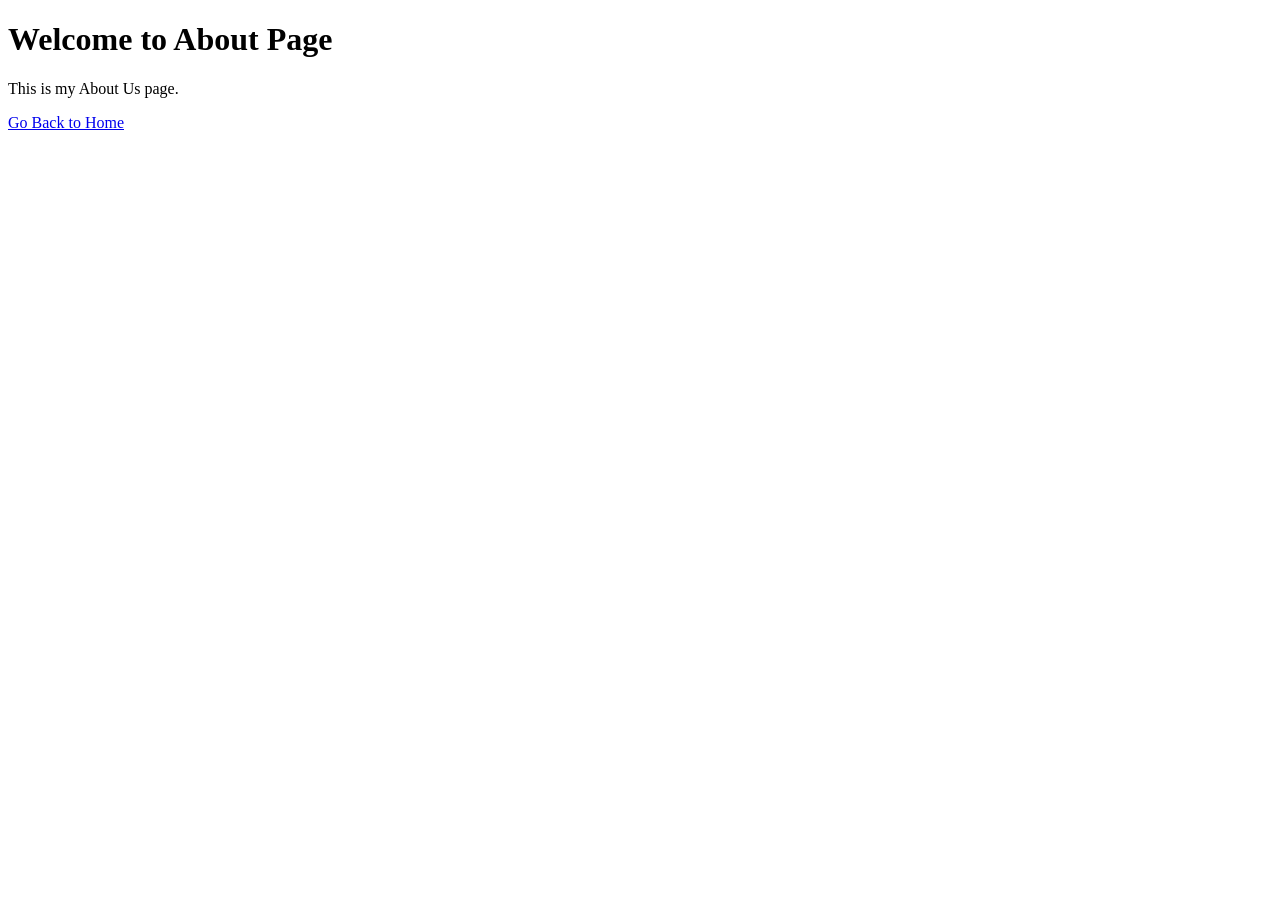
<file: about.html>
<!DOCTYPE html>
<html>
<head>
    <title>About Us</title>
</head>
<body>

    <h1>Welcome to About Page</h1>
    <p>This is my About Us page.</p>

    <a href="index.html">Go Back to Home</a>

</body>
</html>
</file>
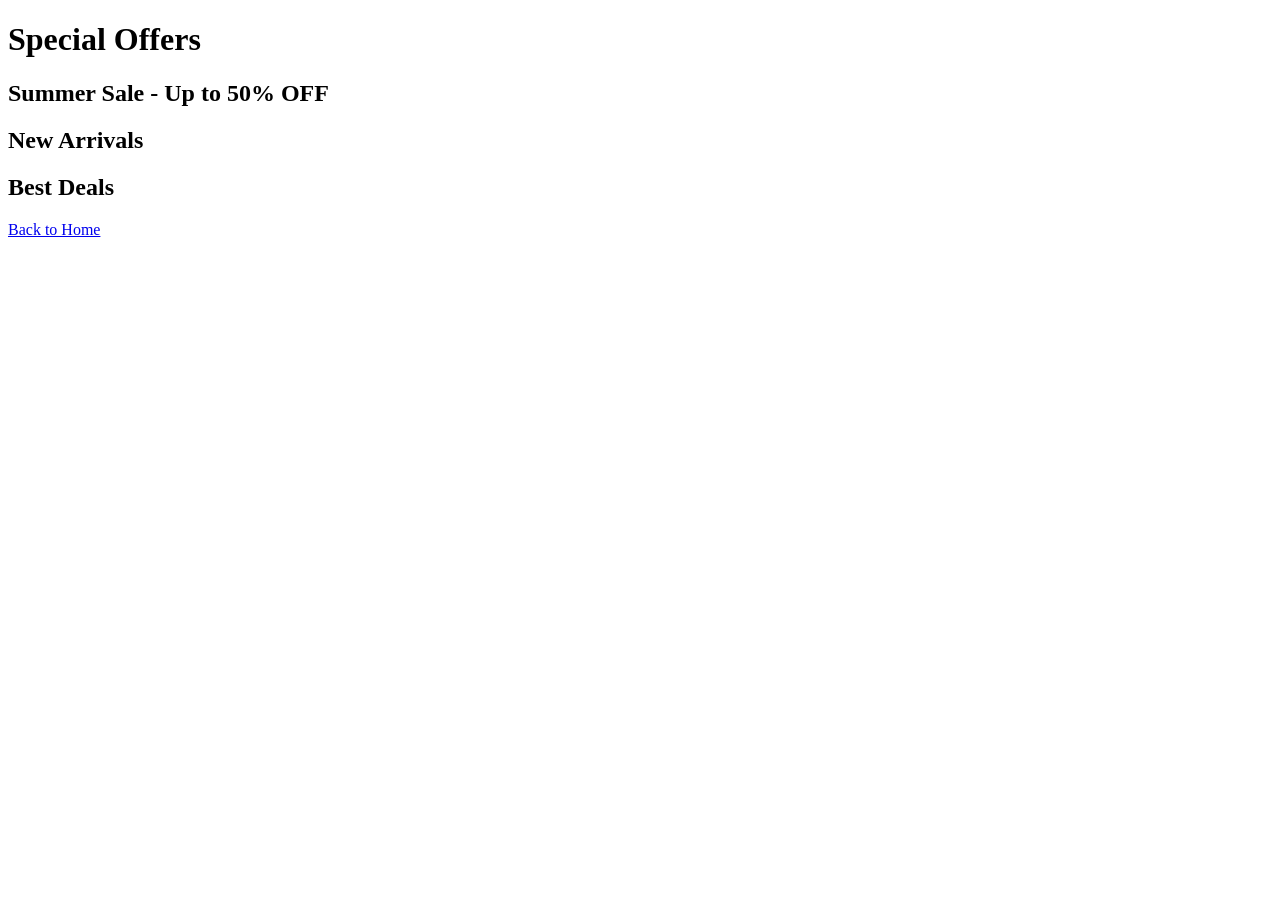
<file: offers.html>
<!DOCTYPE html>
<html>
<head>
    <title>Special Offers</title>
</head>
<body>

    <h1>Special Offers</h1>

    <h2>Summer Sale - Up to 50% OFF</h2>
    <h2>New Arrivals</h2>
    <h2>Best Deals</h2>

    <a href="index.html">Back to Home</a>

</body>
</html>
</file>
